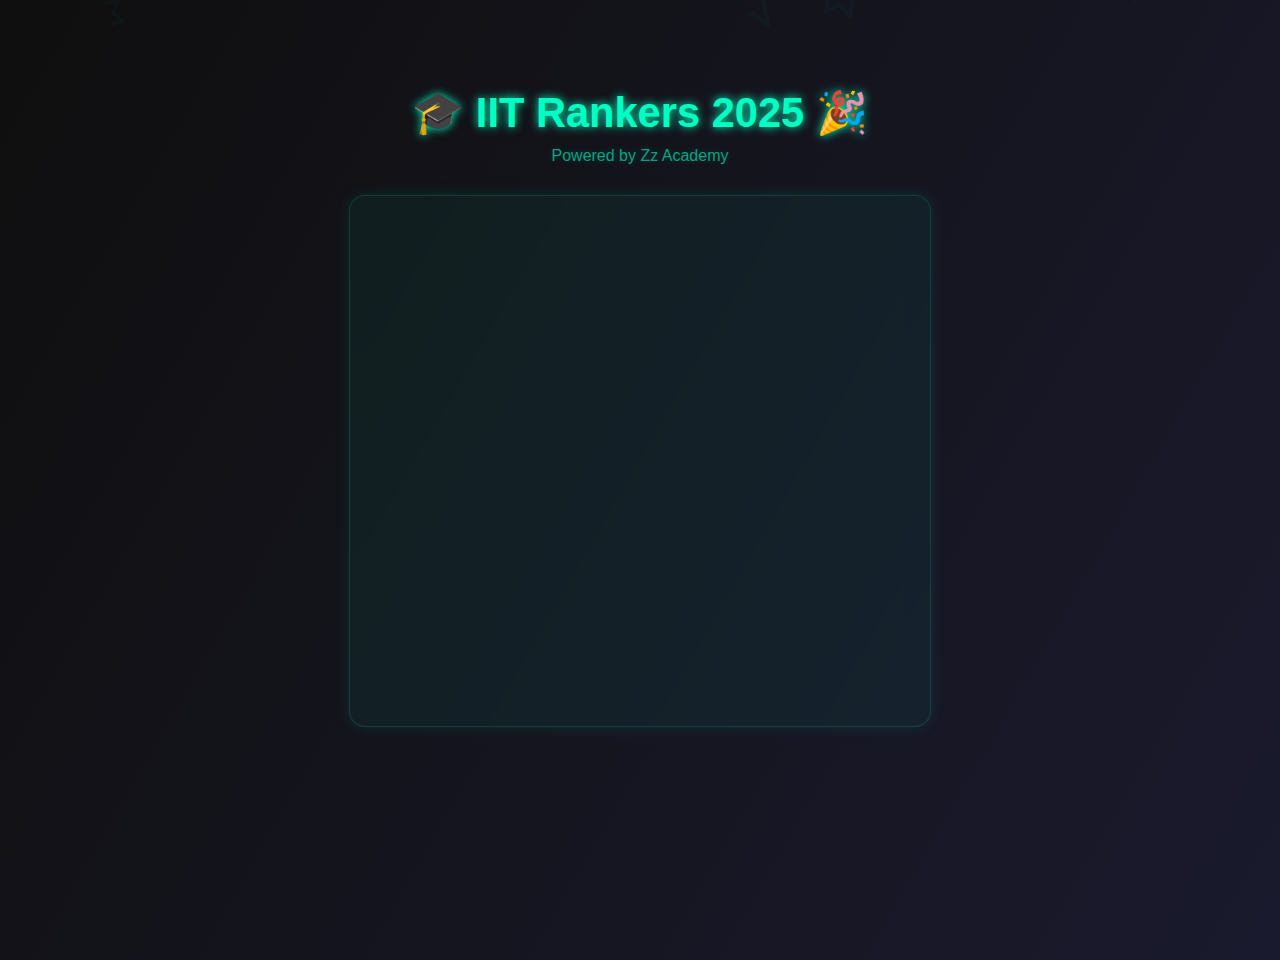
<file: index.html>
<!DOCTYPE html>
<html lang="en">
<head>
  <meta charset="UTF-8" />
  <meta name="viewport" content="width=device-width, initial-scale=1.0"/>
  <title>IIT Rankers 2025</title>
  <style>
    body {
      margin: 0;
      padding: 0;
      font-family: 'Segoe UI', Tahoma, Geneva, Verdana, sans-serif;
      background: linear-gradient(120deg, #0f0f0f, #1a1a2e);
      overflow: hidden;
      color: #fff;
    }

    .container {
      position: relative;
      z-index: 2;
      display: flex;
      flex-direction: column;
      align-items: center;
      padding-top: 60px;
      min-height: 100vh;
      text-align: center;
    }

    h1 {
      font-size: 2.6em;
      margin-bottom: 10px;
      color: #00ffc3;
      text-shadow: 0 0 10px #00ffc3;
    }

    .subtitle {
      font-size: 1rem;
      margin-bottom: 30px;
      color: rgba(0, 255, 200, 0.6);
      text-shadow: 0 0 8px rgba(0, 255, 200, 0.2);
    }

    .list-card {
      background: rgba(0, 255, 200, 0.05);
      border: 1px solid rgba(0, 255, 200, 0.15);
      border-radius: 16px;
      backdrop-filter: blur(10px);
      padding: 30px 40px;
      width: 90%;
      max-width: 500px;
      box-shadow: 0 0 15px rgba(0, 255, 200, 0.1);
    }

    .rank-list {
      list-style: none;
      padding: 0;
      margin: 0;
    }

    .rank-list li {
      padding: 12px 0;
      border-bottom: 1px solid rgba(255, 255, 255, 0.05);
      font-size: 1.2em;
      color: rgba(255, 255, 255, 0.9);
      animation: fadeIn 1s ease-in-out forwards;
      opacity: 0;
    }

    .rank-list li:nth-child(n) {
      animation-delay: calc(0.2s * var(--i));
    }

    @keyframes fadeIn {
      from { opacity: 0; transform: translateY(20px); }
      to { opacity: 1; transform: translateY(0); }
    }

    /* Floating Math Symbol Style */
    .symbol {
      position: absolute;
      font-size: 2.5rem;
      font-weight: bold;
      color: rgba(0, 255, 200, 0.05);
      animation: driftDown linear infinite;
      user-select: none;
      pointer-events: none;
      z-index: 0;
    }

    @keyframes driftDown {
      0% {
        transform: translateY(-100vh) scale(1);
        opacity: 0;
      }
      50% {
        opacity: 0.12;
      }
      100% {
        transform: translateY(120vh) scale(1.2);
        opacity: 0;
      }
    }

    @media (max-width: 600px) {
      h1 {
        font-size: 2em;
      }
      .list-card {
        padding: 20px;
      }
      .rank-list li {
        font-size: 1em;
      }
    }
  </style>
</head>
<body>

  <!-- Floating Math Symbols -->
  <script>
    const symbols = ["∑", "π", "μ", "σ", "√", "∫", "∂", "∞", "Δ", "λ"];
    for (let i = 0; i < 50; i++) {
      const el = document.createElement("div");
      el.className = "symbol";
      el.innerText = symbols[Math.floor(Math.random() * symbols.length)];
      el.style.left = Math.random() * 100 + "vw";
      el.style.top = Math.random() * -100 + "vh";
      el.style.animationDuration = `${20 + Math.random() * 30}s`;
      el.style.fontSize = `${1.5 + Math.random() * 2.5}rem`;
      el.style.transform = `rotate(${Math.random() * 360}deg)`;
      document.body.appendChild(el);
    }
  </script>

  <div class="container">
    <h1>🎓 IIT Rankers 2025 🎉</h1>
    <div class="subtitle">Powered by Zz Academy</div>
    <div class="list-card">
      <ul class="rank-list">
        <li style="--i:1">1. Jaydeep — IIT Madras</li>
        <li style="--i:2">2. Spider — IIT Jodhpur</li>
        <li style="--i:3">3. Ducky — IIT Jodhpur</li> <!-- Name updated -->
        <li style="--i:4">4. Anat / Aham / Rahul / A — IIT Madras</li>
        <li style="--i:5">5. Arrrow — IIT Tirupati</li>
        <li style="--i:6">6. Chinmay — IIT Pallakad</li>
        <li style="--i:7">7. Chalrenoob — IIT Hyderabad</li>
        <li style="--i:8">8. Nagendra — IIT Kharagpur</li>
        <li style="--i:9">9. Priyadip — IIT Jodhpur</li>
        <li style="--i:10">10. Ryuk — IIT Madras</li>
      </ul>
    </div>
  </div>
</body>
</html>
</file>
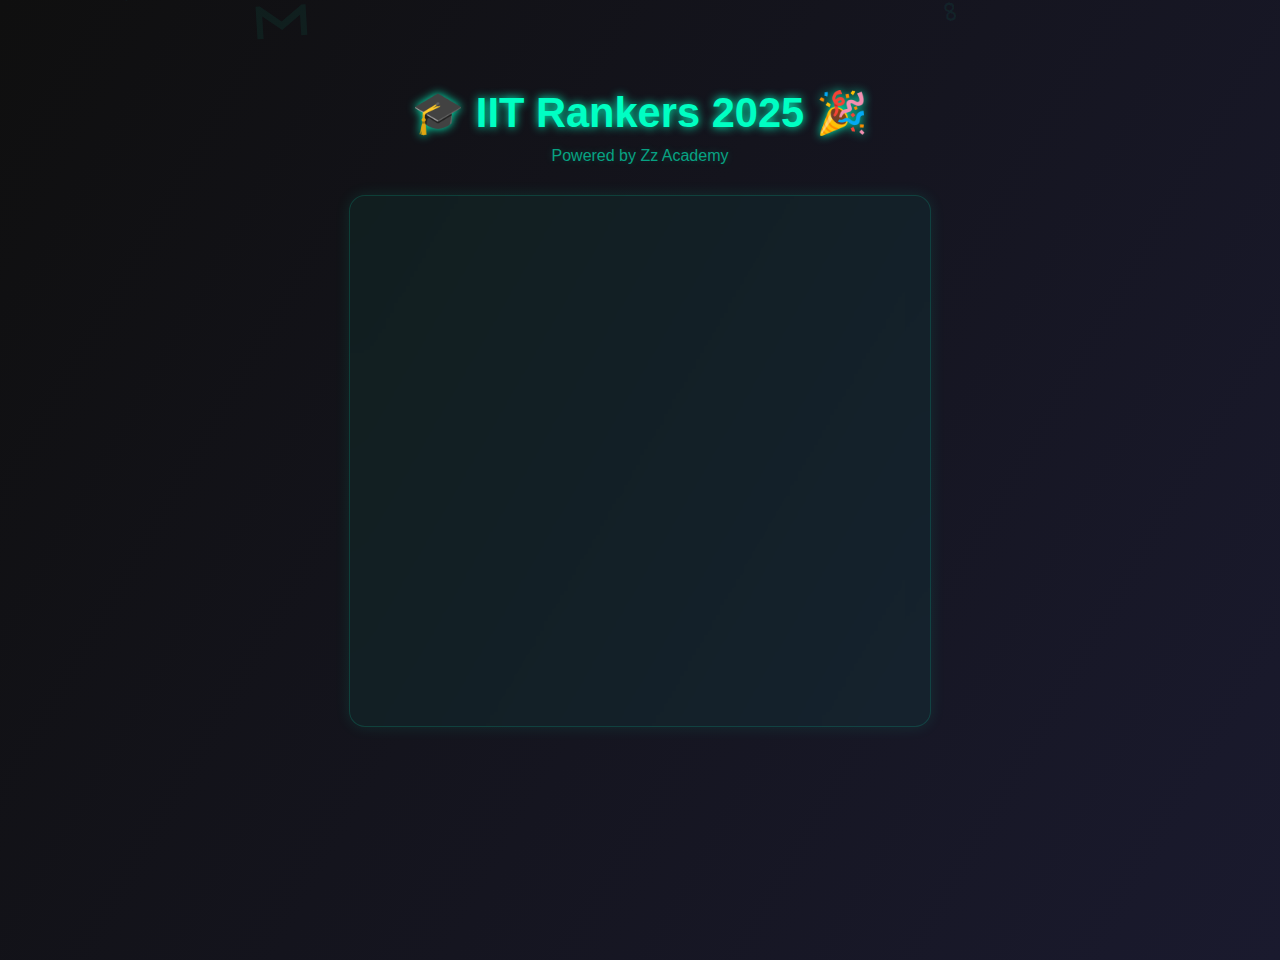
<file: index (1).html>
<!DOCTYPE html>
<html lang="en">
<head>
  <meta charset="UTF-8" />
  <meta name="viewport" content="width=device-width, initial-scale=1.0"/>
  <title>IIT Rankers 2025</title>
  <link rel="stylesheet" href="styles.css" />
</head>
<body>

  <!-- Floating Math Symbols -->
  <script>
    const symbols = ["∑", "π", "μ", "σ", "√", "∫", "∂", "∞", "Δ", "λ"];
    for (let i = 0; i < 50; i++) {
      const el = document.createElement("div");
      el.className = "symbol";
      el.innerText = symbols[Math.floor(Math.random() * symbols.length)];
      el.style.left = Math.random() * 100 + "vw";
      el.style.top = Math.random() * -100 + "vh";
      el.style.animationDuration = `${20 + Math.random() * 30}s`;
      el.style.fontSize = `${1.5 + Math.random() * 2.5}rem`;
      el.style.transform = `rotate(${Math.random() * 360}deg)`;
      document.body.appendChild(el);
    }
  </script>

  <div class="container">
    <h1>🎓 IIT Rankers 2025 🎉</h1>
    <div class="subtitle">Powered by Zz Academy</div>
    <div class="list-card">
      <ul class="rank-list">
        <li style="--i:1">1. Jaydeep — IIT Madras</li>
        <li style="--i:2">2. Spider — IIT Jodhpur</li>
        <li style="--i:3">3. Ducky — IIT Jodhpur</li>
        <li style="--i:4">4. Anat / Aham / Rahul / A — IIT Madras</li>
        <li style="--i:5">5. Arrrow — IIT Tirupati</li>
        <li style="--i:6">6. Chinmay — IIT Pallakad</li>
        <li style="--i:7">7. Chalrenoob — IIT Hyderabad</li>
        <li style="--i:8">8. Nagendra — IIT Kharagpur</li>
        <li style="--i:9">9. Priyadip — IIT Jodhpur</li>
        <li style="--i:10">10. Ryuk — IIT Madras</li>
      </ul>
    </div>
  </div>
</body>
</html>
</file>
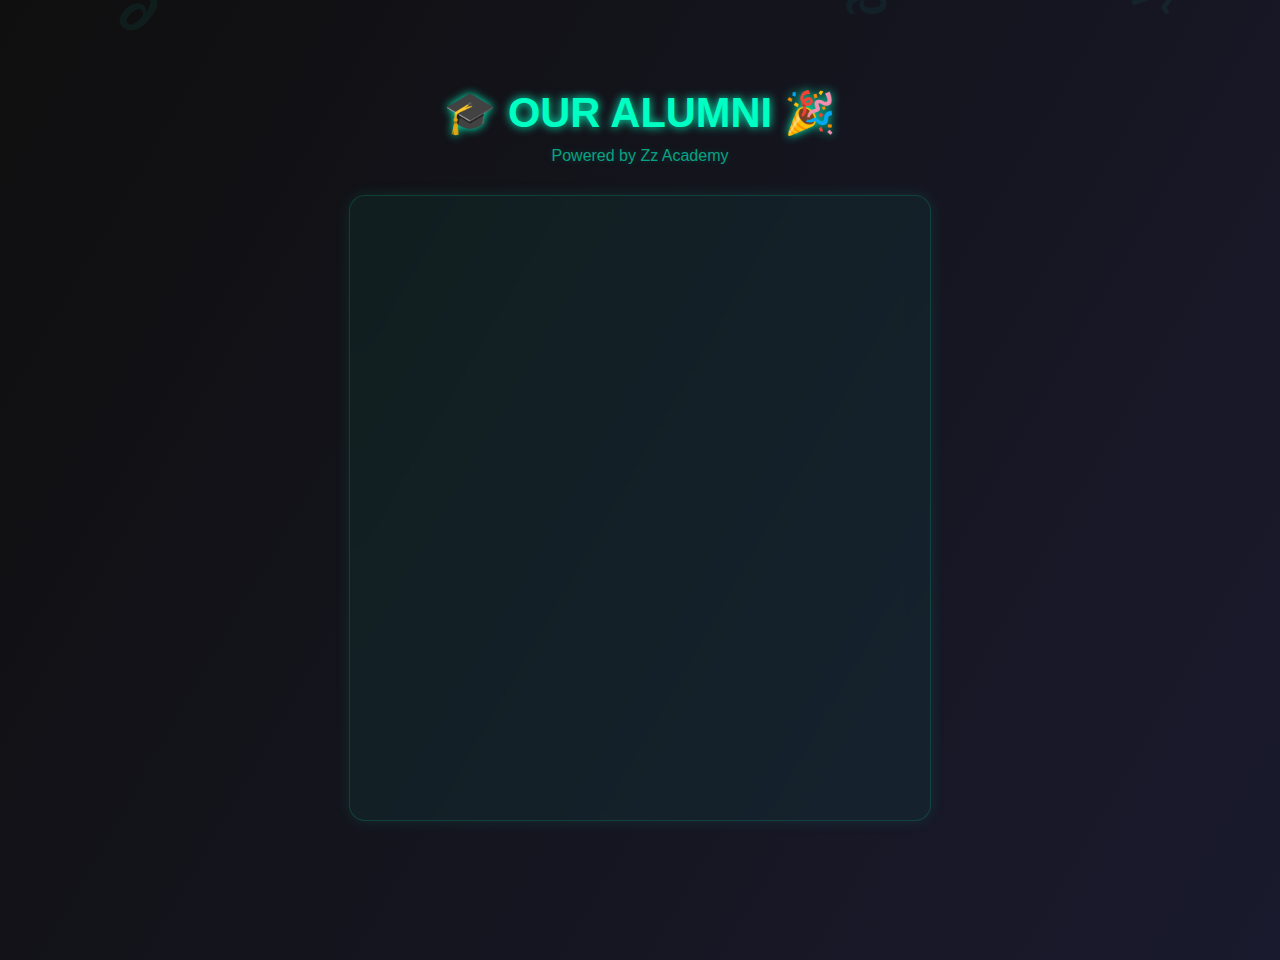
<file: index (2).html>
<!DOCTYPE html>
<html lang="en">
<head>
  <meta charset="UTF-8" />
  <meta name="viewport" content="width=device-width, initial-scale=1.0"/>
  <title>OUR ALUMNI</title>
  <link rel="stylesheet" href="styles.css" />
</head>
<body>

  <!-- Floating Math Symbols -->
  <script>
    const symbols = ["∑", "π", "μ", "σ", "√", "∫", "∂", "∞", "Δ", "λ"];
    for (let i = 0; i < 60; i++) {
      const el = document.createElement("div");
      el.className = "symbol";
      el.innerText = symbols[Math.floor(Math.random() * symbols.length)];
      el.style.left = Math.random() * 100 + "vw";
      el.style.top = Math.random() * -100 + "vh";
      el.style.animationDuration = `${20 + Math.random() * 30}s`;
      el.style.fontSize = `${1.5 + Math.random() * 2.5}rem`;
      el.style.transform = `rotate(${Math.random() * 360}deg)`;
      el.style.animationDelay = `${Math.random() * 10}s`;
      document.body.appendChild(el);
    }
  </script>

  <div class="container">
    <h1>🎓 OUR ALUMNI 🎉</h1>
    <div class="subtitle">Powered by Zz Academy</div>
    <div class="list-card">
      <ul class="rank-list">
        <li style="--i:1">1. Jaydeep — IIT Madras</li>
        <li style="--i:2">2. Spider — IIT Jodhpur</li>
        <li style="--i:3">3. Ducky — IIT Jodhpur</li>
        <li style="--i:4">4. Anat / Aham / Rahul / A — IIT Madras</li>
        <li style="--i:5">5. Arrrow — IIT Tirupati</li>
        <li style="--i:6">6. Chinmay — IIT Pallakad</li>
        <li style="--i:7">7. Chalrenoob — IIT Hyderabad</li>
        <li style="--i:8">8. Nagendra — IIT Kharagpur</li>
        <li style="--i:9">9. Priyadip — IIT Jodhpur</li>
        <li style="--i:10">10. Ryuk — IIT Madras</li>
        <li style="--i:11">11. Jerry — IIIT Bangalore</li>
        <li style="--i:12">12. Phoenix Striker — IIIT Hyderabad</li>
      </ul>
    </div>
  </div>
</body>
</html>
</file>
<file: styles.css>
body {
  margin: 0;
  padding: 0;
  font-family: 'Segoe UI', Tahoma, Geneva, Verdana, sans-serif;
  background: linear-gradient(120deg, #0f0f0f, #1a1a2e);
  overflow: hidden;
  color: #fff;
}

.container {
  position: relative;
  z-index: 2;
  display: flex;
  flex-direction: column;
  align-items: center;
  padding-top: 60px;
  min-height: 100vh;
  text-align: center;
}

h1 {
  font-size: 2.6em;
  margin-bottom: 10px;
  color: #00ffc3;
  text-shadow: 0 0 10px #00ffc3;
}

.subtitle {
  font-size: 1rem;
  margin-bottom: 30px;
  color: rgba(0, 255, 200, 0.6);
  text-shadow: 0 0 8px rgba(0, 255, 200, 0.2);
}

.list-card {
  background: rgba(0, 255, 200, 0.05);
  border: 1px solid rgba(0, 255, 200, 0.15);
  border-radius: 16px;
  backdrop-filter: blur(10px);
  padding: 30px 40px;
  width: 90%;
  max-width: 500px;
  box-shadow: 0 0 15px rgba(0, 255, 200, 0.1);
}

.rank-list {
  list-style: none;
  padding: 0;
  margin: 0;
}

.rank-list li {
  padding: 12px 0;
  border-bottom: 1px solid rgba(255, 255, 255, 0.05);
  font-size: 1.2em;
  color: rgba(255, 255, 255, 0.9);
  animation: fadeIn 1s ease-in-out forwards;
  opacity: 0;
}

.rank-list li:nth-child(n) {
  animation-delay: calc(0.2s * var(--i));
}

@keyframes fadeIn {
  from { opacity: 0; transform: translateY(20px); }
  to { opacity: 1; transform: translateY(0); }
}

.symbol {
  position: absolute;
  font-weight: bold;
  color: rgba(0, 255, 200, 0.06);
  animation: driftDown linear infinite;
  user-select: none;
  pointer-events: none;
  z-index: 0;
}

@keyframes driftDown {
  0% {
    transform: translateY(-10vh) scale(1);
    opacity: 0;
  }
  50% {
    opacity: 0.1;
  }
  100% {
    transform: translateY(120vh) scale(1.2);
    opacity: 0;
  }
}

@media (max-width: 600px) {
  h1 {
    font-size: 2em;
  }
  .list-card {
    padding: 20px;
  }
  .rank-list li {
    font-size: 1em;
  }
}
</file>
